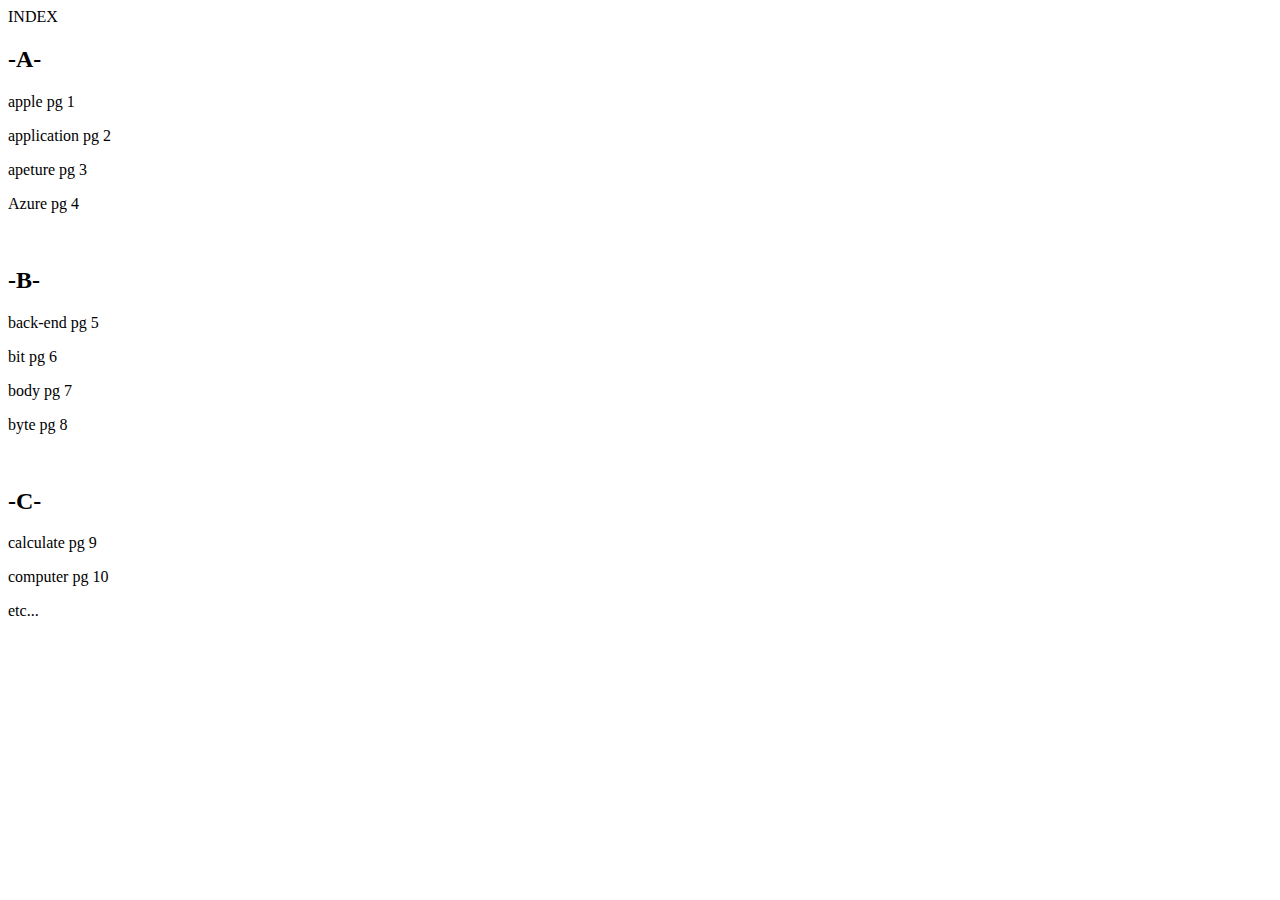
<file: index.html>
﻿<!DOCTYPE html>
<html>
<head>
    <title></title>
	<meta charset="utf-8" />
</head>
<body>

    <header>INDEX</header>
    <h2>-A-</h2>
    <p>apple pg 1</p>
    <p>application pg 2</p>
    <p>apeture pg 3</p>
    <p>Azure pg 4</p>
    <br />
    <h2>-B-</h2>
    <p>back-end pg 5</p>
    <p>bit pg 6</p>
    <p>body pg 7</p>
    <p>byte pg 8</p>
    <br />
    <h2>-C-</h2>
    <p>calculate pg 9</p>
    <p>computer pg 10</p>
    <p>etc...</p>

</body>
</html>
</file>
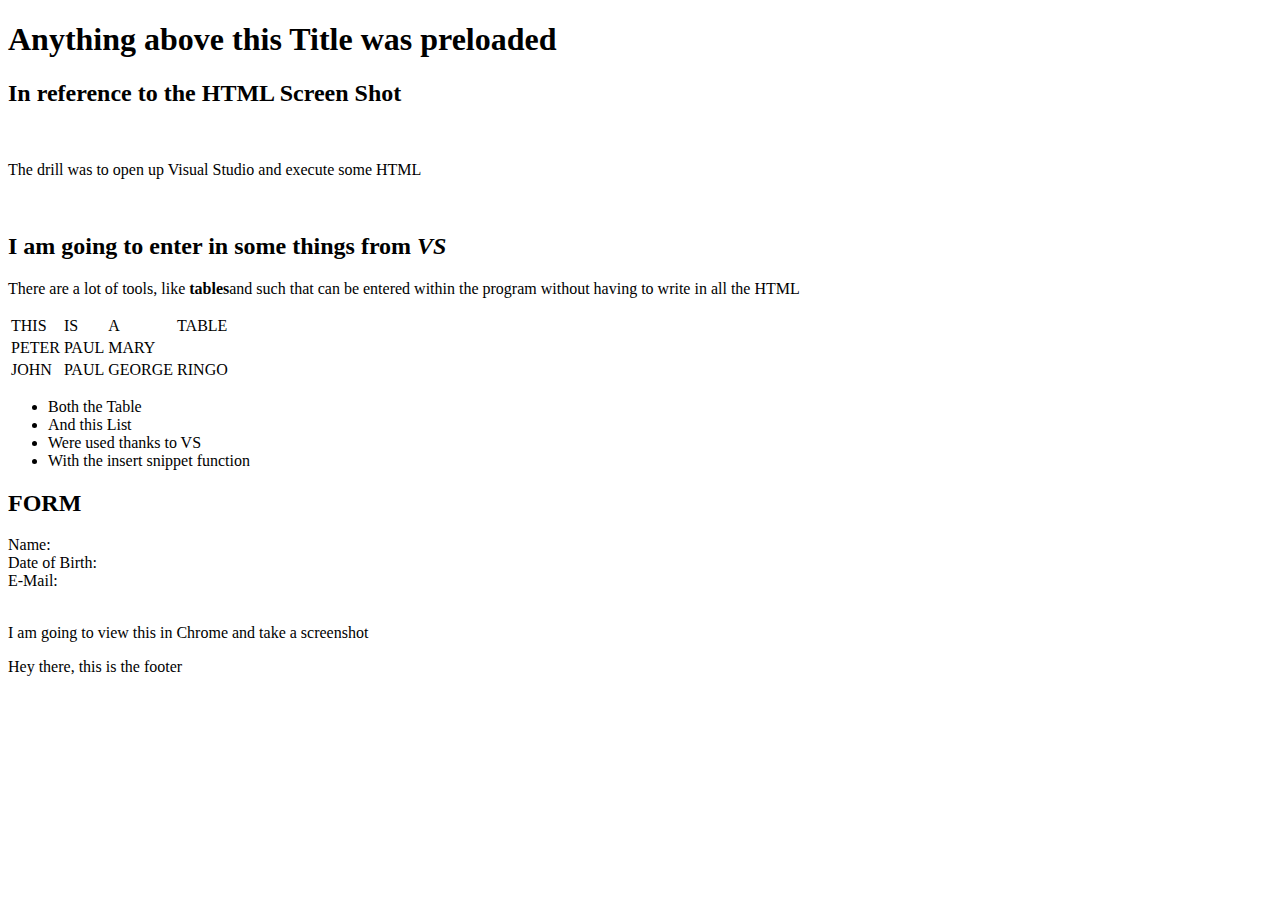
<file: HTMLPage1.html>
﻿<!DOCTYPE html>

<html lang="en" xmlns="http://www.w3.org/1999/xhtml">
<head>
    <meta charset="utf-8" />
    <title></title>
</head>
<body>

</body>
</html>

<header>
    <article>
        <h1>Anything above this Title was preloaded</h1>
        <h2>In reference to the HTML Screen Shot</h2>
        <br />

        <p>The drill was to open up Visual Studio and execute some HTML</p><br />
        <h2>I am going to enter in some things from <i>VS</i></h2>
        <p>There are a lot of tools, like <b>tables</b>and such that can be entered within the program without having to write in all the HTML</p>

        <table>
            <tr>
                <td>THIS</td>
                <td>IS</td>
                <td>A</td>
                <td>TABLE</td>
            </tr>
            <tr>
                    <td>PETER</td>
                    <td>PAUL</td>
                    <td>MARY</td>
            </tr>
            <tr>
                <td>JOHN</td>
                <td>PAUL</td>
                <td>GEORGE</td>
                <td>RINGO</td>
            </tr>
        </table>

        <ul>
            <li>Both the Table</li>
            <li>And this List</li>
            <li>Were used thanks to VS</li>
            <li>With the insert snippet function</li>
        </ul>
        
        
        <h2>FORM</h2>
        <form action="/" method="post">Name:</form>
        <form action="/" method="post">Date of Birth:</form>
        <form action="/" method="post">E-Mail:</form>

            <br />

            <p>I am going to view this in Chrome and take a screenshot</p>



</article>
</header>

<footer>Hey there, this is the footer</footer>
</file>
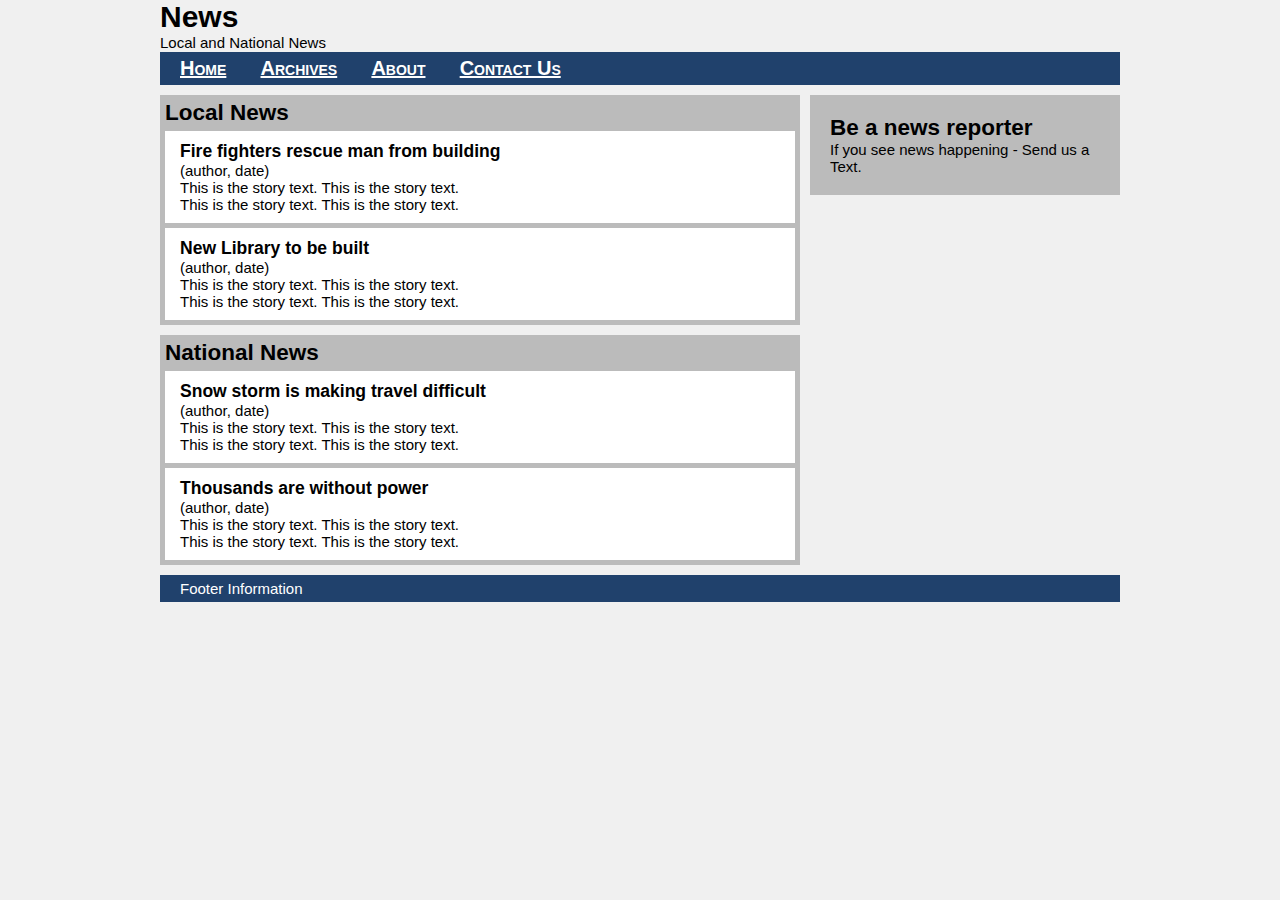
<file: just news TTA/news.html>
<!DOCTYPE html>
<html lang="en">
  <head>
    <meta charset="UTF-8">
    <title>News</title>
    <link rel="stylesheet" type="text/css" href="news.css">
    <!--[if lt IE 9]>
    <script>
      document.createElement("article");
      document.createElement("aside");
      document.createElement("footer");
      document.createElement("header");
      document.createElement("main");
      document.createElement("nav");
      document.createElement("section");
    </script>
    <![endif]-->
  </head>
    <header class="banner">
      <h1>News</h1>
      <p>Local and National News</p>
    </header>

<style>
.dropdown {
    position: relative;
    display: inline-block;
}

.dropdown-content {
    display: none;
    position: absolute;
    background-color: #1B4F72;
    min-width: 160px;
    box-shadow: 0px 8px 16px 0px rgba(0,0,0,0.2);
    padding: 12px 16px;
    z-index: 1;
}

.dropdown:hover .dropdown-content {
    display: block;
}    
</style>

    <nav>
     <ul>
        <li><a href="index.html">Home</a></li>
        <li><a href="archive.html">Archives</a></li>
        <li><a href="about.html">About</a></li>
        <li><a href="contact.html">
		<div class="dropdown">
         <span>Contact Us</span>
          <div class="dropdown-content">
          <p><a href="#">Phone</a></p>
          <p><a href="#">Email</a></p>
          <p><a href="#">Smoke Signal</a></p>
          </div>
        </div>
		</a>
        </li>
     </ul>
    </nav>

    <main>
      <section>
        <h2>Local News</h2>
        <article>
          <header>
            <h3>Fire fighters rescue man from building</h3>
            <p>(author, date)</p>
          </header>
          <p>This is the story text. This is the story text.</p>
          <p>This is the story text. This is the story text.</p>
        </article>

        <article>
          <header>
            <h3>New Library to be built</h3>
            <p>(author, date)</p>
          </header>
          <p>This is the story text. This is the story text.</p>
          <p>This is the story text. This is the story text.</p>
        </article>
      </section>

      <section>
        <h2>National News</h2>
        <article>
          <header>
            <h3>Snow storm is making travel difficult</h3>
            <p>(author, date)</p>
          </header>
          <p>This is the story text. This is the story text.</p>
          <p>This is the story text. This is the story text.</p>
        </article>

        <article>
          <header>
            <h3>Thousands are without power</h3>
            <p>(author, date)</p>
          </header>
          <p>This is the story text. This is the story text.</p>
          <p>This is the story text. This is the story text.</p>
        </article>
      </section>
    </main>

    <aside>
      <h2>Be a news reporter</h2>
      <p>If you see news happening - Send us a Text.</p>
    </aside>

    <footer>
      <p>Footer Information</p>
    </footer>

	
	
  </body>
</html>
</file>
<file: just news TTA/news.css>
@charset "UTF-8";

article, aside, footer, header, main, nav, section {
  display: block;
}

html, body, h1, h2, h3, ul, li, a, p, 
article, aside, footer, header, main, nav, section {
  padding: 0;
  margin: 0;
}

banner {
  background-color: #11233b;
  color: white;
  padding: 10px 20px;
}

body {
  width: 960px;
  margin-left: auto;
  margin-right: auto;
  background-color: #f0f0f0;
  font-family: Helvetica, Arial, sans-serif;
  font-size: 15px;
}

nav {
  background-color: #20416c;
  padding: 5px;
  margin-top: 1px;
}

li a {
  color: white;
}

li {
  display: inline;
  margin-left: 15px;
  margin-right: 15px;
  font-size: 20px;
  font-variant: small-caps;
  font-weight: bold;
}

section {
  background-color: #bbbbbb;
  margin-top: 10px;
  padding: 5px;
}

article {
  background-color: white;
  margin-top: 5px;
  padding: 10px 15px;
}

main {
  width: 640px;
  float: left;
  margin-bottom: 10px;
}

aside {
  background-color: #bbbbbb;
  width: 270px;
  float: right;
  padding: 20px;
  margin-top: 10px;
}

footer {
  clear: both;
  background-color: #20416c;
  color: white;
  padding: 5px 20px;
}
</file>
